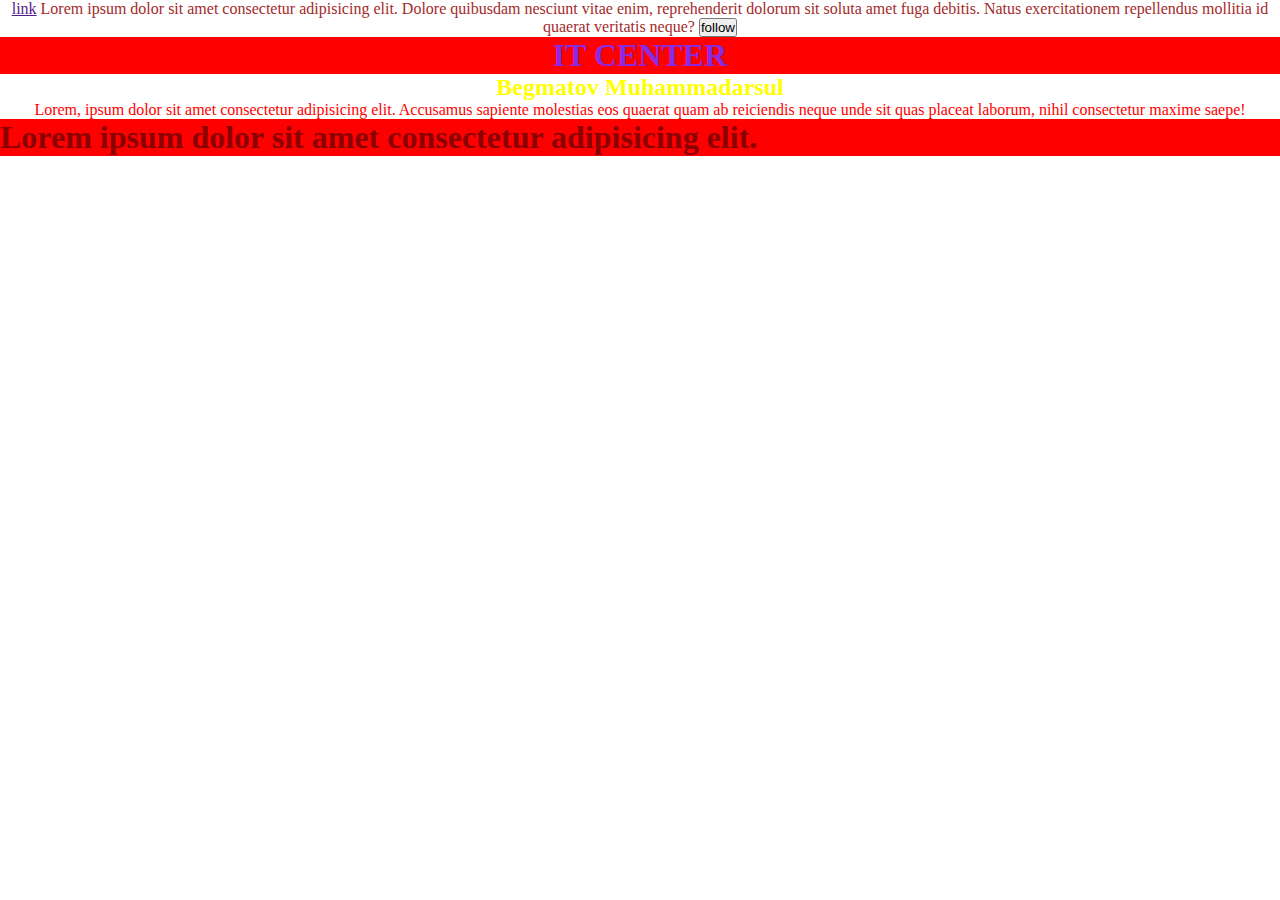
<file: img/4-dars/4-dars.html>
<!DOCTYPE html>
<html lang="en">
<head>
    <meta charset="UTF-8">
    <meta name="viewport" content="width=device-width, initial-scale=1.0">
    <link rel="stylesheet" href="css/stlye2.css">
    <title>4-dars</title>
</head>
<body>
    <p>
        <div>
            <a href="">link</a>
            Lorem ipsum dolor sit amet consectetur adipisicing elit. Dolore quibusdam nesciunt vitae enim, reprehenderit dolorum sit soluta amet fuga debitis. Natus exercitationem repellendus mollitia id quaerat veritatis neque?
           <button>follow</button>
        <h1 id="yaypan">   IT CENTER</h1>
    <h2 class="ism">Begmatov Muhammadarsul</h2>
<p>Lorem, ipsum dolor sit amet consectetur adipisicing elit. Accusamus sapiente molestias eos quaerat quam ab reiciendis neque unde sit quas placeat laborum, nihil consectetur maxime saepe!</p> </div>
<h1>Lorem ipsum dolor sit amet consectetur adipisicing elit.</h1>

    </p> 
    

</body>
</html>
</file>
<file: img/4-dars/css/stlye2.css>
div{
text-align: center;
color: brown;
}*{
    padding: 0;
    margin: 0%;
    box-sizing: border-box;
    #yaypan{color: blueviolet;}

}
.ism{color: yellow;}

p{color: red;}
h1{
    background-color: red;
    color: darkred;
}
</file>
